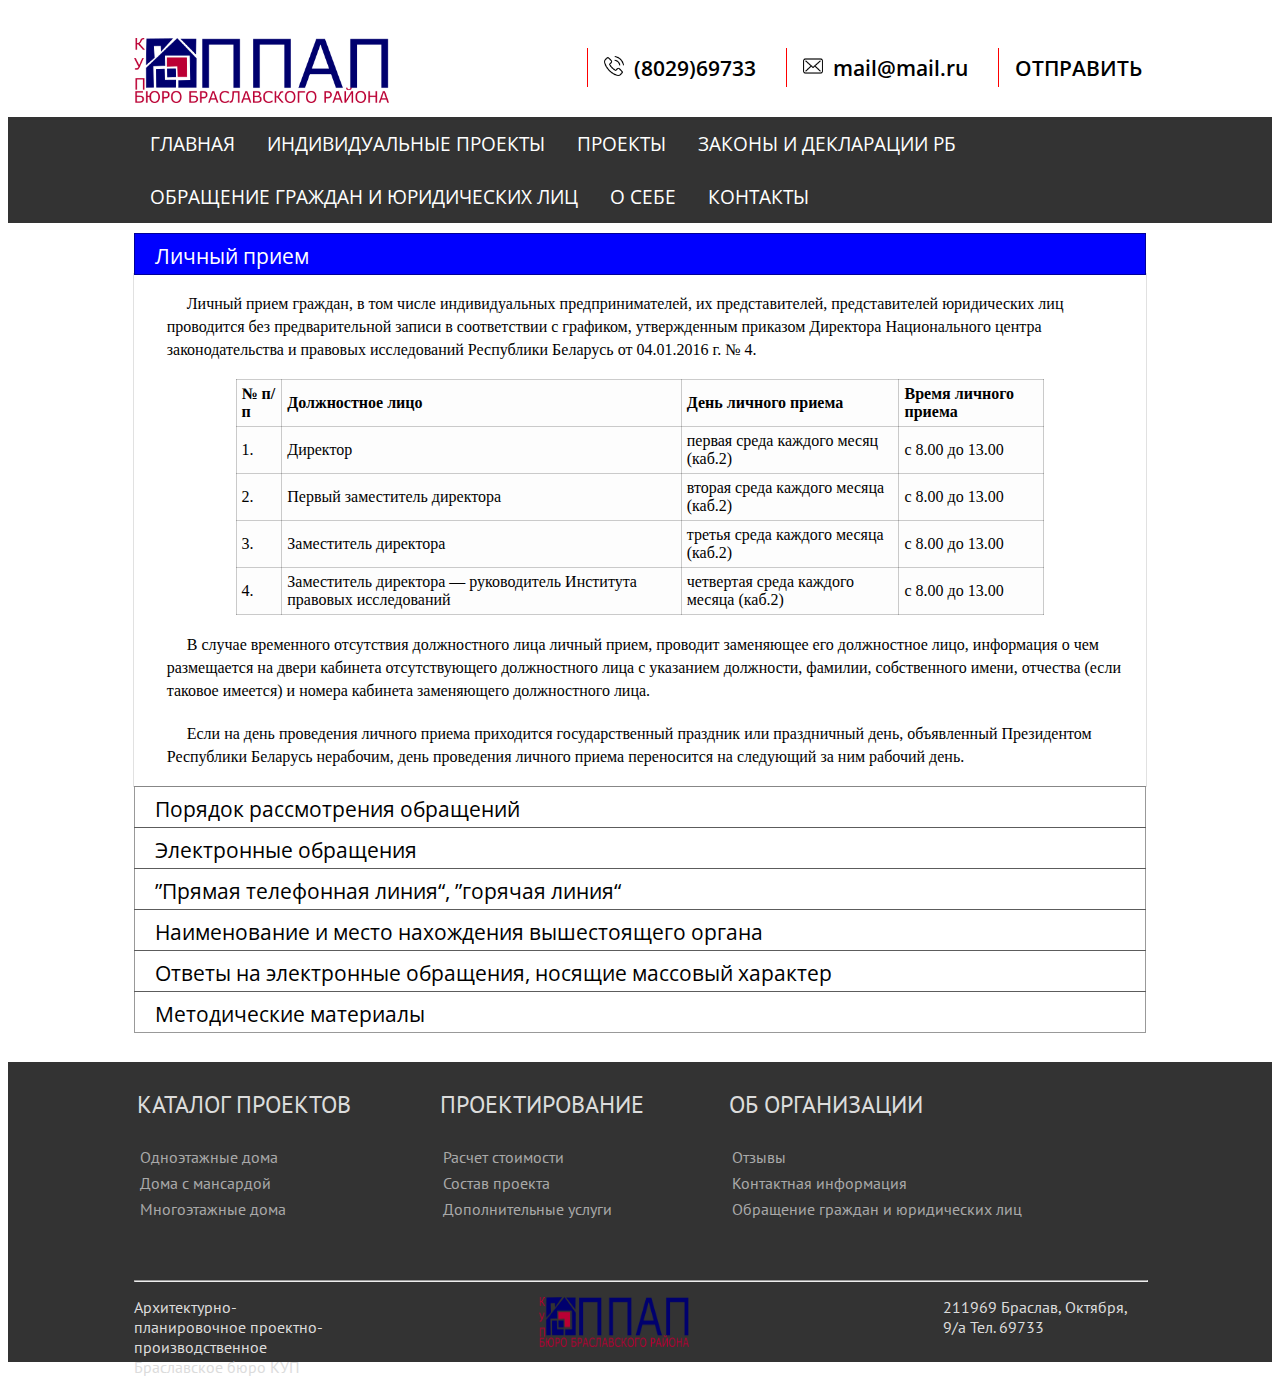
<file: request.html>
<!DOCTYPE html PUBLIC "-//W3C//DTD XHTML 1.0 Transitional//EN" "http://www.w3.org/TR/xhtml1/DTD/xhtml1-transitional.dtd">
<html>
<head>
	<meta http-equiv="Content-Type" content="text/html; charset=utf-8" />
	<title>Главная страница</title>
	<link rel="stylesheet" type="text/css" href="css/index.css">
	<link href="https://fonts.googleapis.com/css?family=Open+Sans+Condensed:300|Raleway" rel="stylesheet">
	<script type="text/javascript" src="js/jquery-3.1.1.js"></script>
	<link rel="shortcut icon" href="img/logo_1.png" type="image/png">
	<script src="//ajax.googleapis.com/ajax/libs/jquery/1.8.2/jquery.min.js"></script>
	<script type="text/javascript" src="js/jquery.bxslider.min.js"></script>
	<link rel="stylesheet" type="text/css" href="css/jquery.bxslider.css">	
	<script type="text/javascript" src="js/scroll.js"></script>
	<link href="https://fonts.googleapis.com/css?family=PT+Sans" rel="stylesheet">
	<link href="https://fonts.googleapis.com/css?family=Poiret+One" rel="stylesheet">
	<link rel="stylesheet" type="text/css" href="css/request.css">
	<script type="text/javascript" scr="js/modernizr.custom.29473.js"></script>
</head>
<body>
	<div class="logo">
		<img src="img/logo.png" id="start_logo"></img>
		<ul >
			<li><img src="img/phone-call.png">(8029)69733</li>
			<li><img src="img/envelope.png"><a href="#">mail@mail.ru</a></li>
			<li><a href="#" id="button_1">ОТПРАВИТЬ</a></li>
		</ul>
	</div>	
	<div class="menu">
		<ul id="navigator">
			  <li><a href="index.html">ГЛАВНАЯ</a></li>
			  <li><a href="#">ИНДИВИДУАЛЬНЫЕ ПРОЕКТЫ</a></li>
			  <li><a href="#">ПРОЕКТЫ</a></li>
			  <li><a href="#">ЗАКОНЫ И ДЕКЛАРАЦИИ РБ</a></li>
			  <li><a href="request.html">ОБРАЩЕНИЕ ГРАЖДАН И ЮРИДИЧЕСКИХ ЛИЦ</a></li>
			  <li><a href="#">О СЕБЕ</a></li>
			  <li><a href="#">КОНТАКТЫ</a></li>
		</ul>
	</div>
	<div class="p_address">
		<section class="ac-container">
				<div>
					<input id="ac-1" name="accordion-1" type="radio" checked />
					<label for="ac-1">Личный прием</label>
					<article class="ac-small">
						<p>Личный прием граждан, в том числе индивидуальных предпринимателей, их представителей, представителей юридических лиц проводится без предварительной записи в соответствии с графиком, утвержденным приказом Директора Национального центра законодательства и правовых исследований Республики Беларусь от 04.01.2016 г. № 4.</p>
						<table>
							<tr>
								<td>
									<b>№ п/п</b>
								</td>
								<td>
									<b>Должностное лицо</b>
								</td>
								<td>
									<b>День личного приема</b>
								</td>
								<td>
									<b>Время личного приема</b>
								</td>
							</tr>
							<tr>
								<td>
									1.
								</td>
								<td>
									Директор
								</td>
								<td>
									первая среда каждого месяц (каб.2)
								</td>
								<td>
									с 8.00 до 13.00
								</td>
							</tr>
							<tr>
								<td>
									2.
								</td>
								<td>
									Первый заместитель директора
								</td>
								<td>
									вторая среда каждого месяца (каб.2)
								</td>
								<td>
									с 8.00 до 13.00
								</td>
							</tr>
							<tr>
								<td>
									3.
								</td>
								<td>
									Заместитель директора
								</td>
								<td>
									третья среда каждого месяца  (каб.2)
								</td>
								<td>
									с 8.00 до 13.00
								</td>
							</tr>
							<tr>
								<td>
									4.
								</td>
								<td>
									Заместитель директора — руководитель Института правовых исследований
								</td>
								<td>
									четвертая  среда каждого месяца  (каб.2)
								</td>
								<td>
									с 8.00 до 13.00
								</td>
							</tr>
						</table>
						<p>
							В случае временного отсутствия должностного лица личный прием, проводит заменяющее его должностное лицо, информация о чем размещается на двери кабинета отсутствующего должностного лица с указанием должности, фамилии, собственного имени, отчества (если таковое имеется) и номера кабинета заменяющего должностного лица.
						</p>
						<p>
							Если на день проведения личного приема приходится государственный праздник или праздничный день, объявленный Президентом Республики Беларусь нерабочим, день проведения личного приема переносится на следующий за ним рабочий день.
						</p>
					</article>
				</div>
				<div>
					<input id="ac-2" name="accordion-1" type="radio" />
					<label for="ac-2">Порядок рассмотрения обращений</label>
					<article class="ac-medium">
						<p>Обращения подаются заявителями на белорусском или русском языке в письменной или электронной форме, а также излагаются в устной форме. Письменные обращения подаются нарочным (курьером), по почте, в ходе личного приема, путем внесения замечаний и (или) предложений в книгу замечаний и предложений. Устные обращения излагаются в ходе личного приема. </p>
						<p>
							Письменные обращения граждан, в том числе индивидуальных предпринимателей (далее – гражданин), должны содержать:
						</p>
							<ul>
								<li>
									наименование организации либо должность лица, которым направлено обращение;
								</li>
								<li>
									фамилию, собственное имя, отчество (если таковое имеется) либо инициалы гражданина;
								</li>
								<li>
									адрес его места жительства (места пребывания);
								</li>
								<li>
									изложение сути обращения;
								</li>
								<li>
									личную подпись гражданина (граждан).
								</li>
							</ul>
						<p>
							Письменные обращения юридических лиц должны содержать:
						</p>
							<ul>
								<li>
									наименование организации либо должность лица, которым направлено обращение;
								</li>
								<li>
									полное наименование юридического лица и его место нахождения;
								</li>
								<li>
									изложение сути обращения;
								</li>
								<li>
									фамилию, собственное имя, отчество (если таковое имеется) либо инициалы руководителя или лица, уполномоченного в установленном порядке подписывать обращения;
								</li>
								<li>
									личную подпись руководителя или лица, уполномоченного в установленном порядке подписывать обращения, заверенную печатью юридического лица.
								</li>
							</ul>
						<p>
							Текст обращения должен поддаваться прочтению. Рукописные обращения должны быть написаны четким, разборчивым почерком. Не допускается употребление в обращениях нецензурных либо оскорбительных слов или выражений.
						</p>
						<p>
							К письменным обращениям, подаваемым представителями заявителей, прилагаются документы, подтверждающие их полномочия.
						</p>
						<p>
							В обращениях должна содержаться информация о результатах их предыдущего рассмотрения с приложением (при наличии) подтверждающих эту информацию документов.
						</p>
						<p>
							Письменные обращения могут быть оставлены без рассмотрения по существу, если:
						</p>
							<ul>
								<li>
									изложены не на белорусском или русском языке;
								</li>
								<li>
									не содержат фамилии, собственного имени, отчества, адреса места жительства (места пребывания) гражданина;
								</li>
								<li>
									не содержат полного наименования юридического лица и адреса его места нахождения, фамилии, собственного имени, отчества руководителя или лица, уполномоченного в установленном порядке подписывать обращения (для юридических лиц);
								</li>
								<li>
									не содержат личной подписи гражданина (граждан) либо личной подписи руководителя или лица, уполномоченного в установленном порядке подписывать обращения, заверенной печатью юридического лица;
								</li>
								<li>
									содержат текст, не поддающийся прочтению;
								</li>
								<li>
									содержат нецензурные либо оскорбительные слова или выражения;
								</li>
								<li>
									подаются представителями заявителей, и к ним не прилагаются документы, подтверждающие их полномочия;
								</li>
								<li>
									обращения подлежат рассмотрению в соответствии с законодательством о конституционном судопроизводстве, гражданским, гражданским процессуальным, хозяйственным процессуальным, уголовно-процессуальным законодательством, законодательством, определяющим порядок административного процесса, законодательством об административных процедурах, обращения являются обращениями работника к нанимателю либо в соответствии с законодательными актами установлен иной порядок подачи и рассмотрения таких обращений;
								</li>
								<li>
									обращения содержат вопросы, решение которых не относится к компетенции организации, в которую они поступили, в том числе если замечания и (или) предложения, внесенные в книгу замечаний и предложений, не относятся к деятельности этой организации, индивидуального предпринимателя, не касаются качества производимых (реализуемых) ими товаров, выполняемых работ, оказываемых услуг;
								</li>
								<li>
									пропущен без уважительной причины срок подачи жалобы;
								</li>
								<li>
									заявителем подано повторное обращение, в том числе внесенное в книгу замечаний и предложений, и в нем не содержатся новые обстоятельства, имеющие значение для рассмотрения обращения по существу;
								</li>
								<li>
									с заявителем прекращена переписка по изложенным в обращении вопросам.
								</li>
							</ul>
						<p>
							Устные обращения могут быть оставлены без рассмотрения по существу, если:
						</p>
							<ul>
								<li>
									не предъявлены документы, удостоверяющие личность заявителей, их представителей, а также документы, подтверждающие полномочия представителей заявителей;
								</li>
								<li>
									обращения содержат вопросы, решение которых не относится к компетенции организации, в которой проводится личный прием;
								</li>
								<li>
									заявителю в ходе личного приема уже был дан исчерпывающий ответ на интересующие его вопросы либо переписка с этим заявителем по таким вопросам была прекращена;
								</li>
								<li>
									заявитель в ходе личного приема допускает употребление нецензурных либо оскорбительных слов или выражений.
								</li>
							</ul>
						<p>
							Заявитель имеет право отозвать свое обращение до рассмотрения его по существу путем подачи соответствующего письменного заявления.
						</p>
						<p>
							Письменные обращения должны быть рассмотрены не позднее пятнадцати дней, а обращения, требующие дополнительного изучения и проверки, — не позднее одного месяца, если иной срок не установлен законодательными актами.
						</p>
						<p>
							В случае, если для решения изложенных в обращениях вопросов необходимы совершение определенных действий (выполнение работ, оказание услуг), получение информации из иностранного государства в сроки, превышающие месячный срок, заявителям в срок не позднее одного месяца со дня, следующего за днем поступления обращений, направляется письменное уведомление о причинах превышения месячного срока и сроках совершения таких действий (выполнения работ, оказания услуг) или сроках рассмотрения обращений по существу.
						</p>
						<p>
							Ответ организации на обращение или решение об оставлении обращения без рассмотрения по существу могут быть обжалованы в вышестоящую организацию.
						</p>
					</article>
				</div>
				<div>
					<input id="ac-3" name="accordion-1" type="radio" />
					<label for="ac-3">Электронные обращения</label>
					<article class="ac-large">
						<p>Электронное обращение в Национальный центр законодательства и правовых исследований Республики Беларусь может быть направлено либо на адрес электронной почты center@pmrb.gov.by, либо с использованием указанной ниже специальной рубрики. </p>
							<form class="contact_form" action="" method="post" name="contact_form">
								<ul>
									<li>
										<h2>Обращение граждан</h2>
										<span class="required_notification">
											* Обязательные поля для заполнения
										</span>
									</li>
									<li>
										<label for="name">Наименование и (или) адрес организации либо должность лица:</label>
										<input type="text" name="name" />
									</li>
								</ul>
							</form>
						<p>
							Электронное обращение гражданина, в том числе индивидуального предпринимателя (далее – гражданин) в обязательном порядке должно содержать:
						</p>
						<ul>
							<li>
								фамилию, собственное имя, отчество либо инициалы гражданина;
							</li>
							<li>
								адрес места жительства (места пребывания) гражданина;
							</li>
							<li>
								изложение сути обращения;
							</li>
							<li>
								адрес электронной почты гражданина.
							</li>
						</ul>
						<p>
							Электронное обращение юридического лица в обязательном порядке должно содержать:
						</p>
						<ul>
							<li>
								полное наименование юридического лица;
							</li>
							<li>
								место нахождения юридического лица;
							</li>
							<li>
								изложение сути обращения;
							</li>
							<li>
								фамилию, собственное имя, отчество лица, уполномоченного подписывать обращения;
							</li>
							<li>
								адрес электронной почты юридического лица.
							</li>
						</ul>
						<p>
							К электронным обращениям, подаваемым представителями заявителей, должны прилагаться электронные копии документов, подтверждающих их полномочия.
						</p>
						<p>
							К электронным обращениям могут прилагаться документы о результатах предыдущего рассмотрения обращений и других документы и (или) сведения, необходимые для решения вопросов, изложенных в обращениях.
						</p>
						<p>
							Допустимыми форматами прикрепляемых документов и (или) сведений в электронном виде являются Portable Document Format/A (PDF/A), Office Open XML (DOCX), двойной формат с разметкой (DOC), Rich Text Format (RTF), текстовый файл (TXT), Open Document Format (ODT), формат архивации и сжатия данных (ZIP, RAR), Portable Network Graphics (PNG), Tagged Image File Format (TIFF), Joint Photograph Experts Group (JPEG), Joint Photograph Group (JPG).
						</p>
						<p>
							Порядок рассмотрения электронных обращений:
						</p>
						<ul>
							<li>
								электронное обращение излагается на белорусском или русском языках;
							</li>
							<li>
								электронные обращения должны быть рассмотрены не позднее 15 дней со дня регистрации, а требующие дополнительного изучения и проверки – не позднее 1 месяца;
							</li>
							<li>
								если для рассмотрения электронного обращения по существу необходимо указание персональных данных заявителя или иных лиц, за исключением содержащихся в обращении, следует обратиться с устным или письменным обращением.
							</li>
						</ul>
						<p>
							Ответы (уведомления) на электронные обращения направляются на адрес электронной почты заявителей, указанный в электронных обращениях. На электронные обращения даются письменные ответы (направляются письменные уведомления) в случаях, если:
						</p>
						<ul>
							<li>
								заявитель в своем электронном обращении просит направить письменный ответ либо одновременно направить письменный ответ и ответ на адрес его электронной почты;
							</li>
							<li>
								в электронном обращении указан адрес электронной почты, по которому по техническим причинам не удалось доставить ответ (уведомление).
							</li>
						</ul>
						<p style="color:red">
							Оставляются без рассмотрения по существу электронные обращения, которые (по которым):
						</p>
						<ul>
							<li>
								изложены не на белорусском или русском языке;
							</li>
							<li>
								не содержат фамилии, собственного имени, отчества, адреса места жительства (места пребывания) гражданина;
							</li>
							<li>
								не содержат полного наименования юридического лица и адреса его места нахождения, фамилии, собственного имени, отчества руководителя или лица, уполномоченного в установленном порядке подписывать обращения (для юридических лиц), адреса электронной почты заявителя;
							</li>
							<li>
								содержат текст, не поддающийся прочтению;
							</li>
							<li>
								содержат нецензурные либо оскорбительные слова или выражения;
							</li>
							<li>
								подаются представителями заявителей, и к ним не прилагаются электронные копии документов, подтверждающих их полномочия;
							</li>
							<li>
								подлежат рассмотрению в соответствии с законодательством о конституционном судопроизводстве, гражданским, гражданским процессуальным, хозяйственным процессуальным, уголовно-процессуальным законодательством, законодательством, определяющим порядок административного процесса, законодательством об административных процедурах либо в соответствии с законодательными актами установлен иной порядок подачи и рассмотрения таких обращений;
							</li>
							<li>
								содержат вопросы, не относящиеся к компетенции Национального центра законодательства и правовых исследований Республики Беларусь;
							</li>
							<li>
								пропущен без уважительной причины срок подачи жалобы;
							</li>
							<li>
								подано повторное обращение, если оно уже было рассмотрено по существу и в нем не содержатся новые обстоятельства, имеющие значение для рассмотрения обращения по существу;
							</li>
							<li>
								с заявителем прекращена переписка.
							</li>
						</ul>
						<p><i>
							Отзыв электронного обращения
						</i></p>
						<p>
							Заявитель имеет право отозвать свое обращение до рассмотрения по существу. Отзыв электронного обращения осуществляется путем подачи письменного заявления либо направления заявления в электронной форме тем же способом, которым было направлено электронное обращение.
						</p>
						<p><i>
							Обжалование ответов на обращения
						</i></p>
						<p>
							 Ответ Центра на обращение или решение об оставлении обращения без рассмотрения по существу могут быть обжалованы в вышестоящую организацию.
						</p>
						<p><i>
							 Рассмотрение электронных обращений аналогичного содержания от разных заявителей, носящих массовый характер
						</i></p>
						<p>
							В случае, если поступающие электронные обращения аналогичного содержания от разных заявителей носят массовый характер (более десяти обращений), ответы на такие обращения по решению руководителя государственного органа или иной государственной организации либо лица, уполномоченного им подписывать в установленном порядке ответы на обращения, могут размещаться на официальном сайте государственного органа или иной государственной организации в глобальной компьютерной сети Интернет без направления ответов (уведомлений) заявителям.
						</p>
					</article>
				</div>
				<div>
					<input id="ac-4" name="accordion-1" type="radio" />
					<label for="ac-4">”Прямая телефонная линия“, ”горячая линия“</label>
					<article class="ac-large">
						<p>”Прямая телефонная линия“ проводится в соответствии с графиком, утвержденным приказом директора Национального центра законодательства и правовых исследований Республики Беларусь от 04.01.2016 г. № 4 </p>
						<table>
							<tr>
								<td><b>№ п/п</b></td>
								<td><b>Должностное лицо</b></td>
								<td><b>День проведения”прямой телефонной линии“</b></td>
								<td><b>Время проведения”прямой телефонной линии“</b></td>
								<td><b>№ телефона ”прямой телефонной линии“</b></td>
							</tr>
							<tr>
								<td>1.</td>
								<td>Директор</td>
								<td>первая среда первого месяца каждого квартала</td>
								<td>с 14.00 до 18.00</td>
								<td>(8-017) 222-65-53</td>
							</tr>
							<tr>
								<td>2.</td>
								<td>Первый заместитель директора</td>
								<td>вторая  среда первого месяца каждого квартала</td>
								<td>с 14.00 до 18.00</td>
								<td>(8-017) 222-65-53</td>
							</tr>
							<tr>
								<td>3.</td>
								<td>Заместитель директора</td>
								<td>третья   среда первого месяца каждого квартала</td>
								<td>с 14.00 до 18.00</td>
								<td>(8-017) 222-65-53</td>
							</tr>
							<tr>
								<td>4.</td>
								<td>Заместитель директора — руководитель Института правовых исследований</td>
								<td>четвертая    среда первого месяца каждого квартала</td>
								<td>с 14.00 до 18.00</td>
								<td>(8-017) 222-65-53</td>
							</tr>
						</table>
					<p>
						”Горячая линия“ по вопросам справочно-консультационного характера, связанным с деятельностью Центра, проводится работником отдела организационного и технического обеспечения в соответствии с распределением должностных обязанностей в приемной директора в рабочие дни в рабочее время по телефону (8-017) 200-12-25.
					</p>
					</article>
				</div>
				<div>
					<input id="ac-5" name="accordion-1" type="radio" />
					<label for="ac-5">Наименование и место нахождения вышестоящего органа</label>
					<article class="ac-large">
						<p>В соответствии с пунктом 5 Положения о Национальном центре законодательства и правовых исследований Республики Беларусь, утвержденного Указом Президента Республики Беларусь от 13 декабря 2007 г. № 630 ”О некоторых мерах по совершенствованию правотворческой деятельности и научных исследований в области права“ общее руководство Центром осуществляет Администрация Президента Республики Беларусь (г.Минск, ул. К.Маркса, 38), которая является вышестоящим органом по отношению к Национальному центру законодательства и правовых исследований Республики Беларусь.</p>
						<p>
							Прием граждан в резиденции Президента Республики Беларусь осуществляется ежедневно (кроме субботы и воскресенья) с 8.00 до 17.00 по адресу: г.Минск, ул.Кирова, д.43.
						</p>
						<p>
							Граждане принимаются в порядке живой очереди.
						</p>
						<p>
							При себе необходимо иметь документы, удостоверяющие личность. Рекомендуется также иметь ответы на предыдущие обращения в другие организации и иные необходимые для рассмотрения вопроса документы.
						</p>
					</article>
				</div>
				<div>
					<input id="ac-6" name="accordion-1" type="radio" />
					<label for="ac-6">Ответы на электронные обращения, носящие массовый характер</label>
					<article class="ac-large">
						<table>
							<th>
								Ответ на обращения граждан, касающиеся совершенствования законопроекта ”Об обращении с животными“
							</th>
							<tr>
								<td>
									<p><b>
										В Национальный центр законодательства и правовых исследований поступают обращения граждан, касающиеся совершенствования законопроекта ”Об обращении с животными“, в частности, ограничения количества содержащихся в домашних условиях животных и вопросов чипирования животных.
									</b></p>
									<p>
										В соответствии с пунктом 2 плана подготовки законопроектов на 2015 год, утвержденного Указом Президента Республики Беларусь от 13 февраля 2015 г. № 55, Совет Министров Республики Беларусь и Национальный центр законодательства и правовых исследований Республики Беларусь являются ответственными за подготовку законопроекта ”Об обращении с животными“ (далее – законопроект).
									</p>
									<p>
										Вопросы совместной подготовки Советом Министров Республики Беларусь и Национальным центром законодательства и правовых исследований Республики Беларусь проектов правовых актов по поручению Президента Республики Беларусь регламентированы Положением о порядке взаимодействия Совета Министров Республики Беларусь и Национального центра законодательства и правовых исследований Республики Беларусь по подготовке проектов правовых актов, утвержденным Указом Президента Республики Беларусь от 13 июля 1999 г. № 389 (далее – Положение).
									</p>
									<p>
										В соответствии с пунктом 5 Положения Национальный центр законодательства и правовых исследований Республики Беларусь является ответственным за соблюдение <b>правовых и нормотворческих требований</b> по подготовке проектов правовых актов, а согласно абзацу третьему пункта 6 <b>Положения содержание проекта правового акта определяется Советом Министров Республики Беларусь.</b>
									</p>
									<p>
										Постановлением Совета Министров Республики Беларусь от 5 марта 2015 г. № 168 ”О подготовке законопроектов республиканскими органами государственного управления в 2015 году“ Министерство жилищно-коммунального хозяйства Республики Беларусь назначено основным ответственным за подготовку законопроекта.
									</p>
									<p>
										В этой связи по вопросу совершенствования законопроекта в части его содержания рекомендуем обращаться в Совет Министров Республики Беларусь или Министерство жилищно-коммунального хозяйства Республики Беларусь.
									</p>
								</td>
							</tr>
						</table>
						<table>
						<th>Ответ на обращения граждан, касающиеся порядка документирования населения</th>
							<tr>
								<td>
									<p><b>
										В Национальный центр законодательства и правовых исследований поступают обращения граждан, касающиеся порядка документирования населения, в частности, возможности выдачи документов, удостоверяющих личность, не содержащих идентификационного номера.
									</b></p>
									<p>
										В рамках рассмотрения данных обращений неоднократно изучалось мнение заинтересованных государственных органов, проводилось исследование законодательства иностранных государств, регулирующего процесс документирования населения.
									</p>
									<p>
										Анализ зарубежного законодательства показывает, что в иностранных государствах нет единого подхода к вопросу об указании идентификационных номеров в национальных паспортах.
									</p>
									<p>
										В системах учета абсолютного большинства иностранных государств применяется один либо множество идентификационных номеров. Во многих государствах идентификационные номера указываются в паспортах граждан или заменяющих их внутри страны идентификационных карточках (например, в Дании, Грузии, Израиле, Исландии, Испании, Корее, Латвии, Литве, Македонии, Молдове, Норвегии, Нидерландах, Румынии, Сербии, Швеции, Эстонии), в других – не указываются (например, в Австралии, Австрии, Германии, Греции, Великобритании, Бельгии, Канаде, США, Франции, Финляндии, Японии). При этом отсутствие указания идентификационного номера в паспорте вовсе не означает, что его нет и в системах учета граждан он не используется.
									</p>
									<p>
										Отсутствие идентификационного номера в документах, удостоверяющих личность, ряда стран объясняется высоким уровнем развития информационных технологий, при котором в процессе идентификации сведений о человеке не нужно вводить идентификационный номер в базу данных – достаточно поместить идентификационную карточку или паспорт в одно из считывающих электронных устройств, которые находятся повсеместно в каждой государственной организации.
									</p>
									<p>
										Машиносчитываемая зона есть в паспортах практически всех государств. Часто такая зона и (или) электронные чипы имеются и в идентификационных карточках, служащих для идентификации сведений о гражданах внутри страны (например, в Австралии, Бельгии, Великобритании, Германии, Дании, Израиле, Исландии, Испании, Канаде, Китае, Македонии, Румынии, Сербии, Словении, Финляндии, Швеции, Эстонии, Японии).
									</p>
									<p>
										Что касается Республики Беларусь, большинство уполномоченных государственных органов полагает, что порядок документирования населения Беларуси должен быть для всех граждан единообразным, поскольку идентификационный номер необходим для однозначной идентификации сведений о личности. Исключение такого номера из обязательных реквизитов паспорта создаст условия, при которых невозможно будет осуществить идентификацию сведений о человеке после неоднократного изменения установочных данных (например, в результате нескольких вступлений в брак, смены имени, фамилии или отчества и т.д.). Именно такой недостаток был у ранее действовавшей системы советских паспортов, что порождало множество проблем, так как служило почвой для мошенничества и других преступных действий.
									</p>
									<p>
										Необходимо отметить, что идентификационный номер не заменяет имени человека и не может восприниматься в качестве его альтернативы. Его использование вызвано развитием современных технологий, переходом от бумажного учета различной информации к формированию соответствующих электронных баз данных (о месте жительства, социальном страховании, налогообложении и других). Он применяется исключительно для целей точной персонификации сведений о лицах в административных реестрах и компьютерных базах данных.
									</p>
									<p>
										XXI век – век компьютерных технологий, когда использование компьютерных ресурсов является неотъемлемой частью жизни как для государства, так и для граждан. Обеспечить взаимодействие различных баз данных посредством использования только фамилии, имени и отчества граждан невозможно, поскольку в таком случае вероятность совпадения данных о лицах очень высока. Практика показала, что нередки случаи, когда гражданин числится в базах данных как осужденный преступник или злостный неплательщик алиментов, хотя на самом деле таковым не является, просто его основные данные совпадают с данными настоящего преступника.
									</p>
									<p>
										В случае отказа человека от фамилии, имени и отчества он становится «неузнаваем» для общества, поскольку невозможно узнать, кто он, когда родился, откуда приехал, кто его родители. Таким же образом без идентификационного номера невозможно «опознать» в компьютерной базе данных конкретного человека. Как уже отмечалось, идентификационный номер не заменяет имя человека, а дополняет (и то только для компьютера) набор информации о человеке, гарантируя, что этого человека компьютерная система не перепутает с кем-то другим.
									</p>
									<p>
										Поэтому использование идентификационных номеров представляется необходимым.
									</p>
									<p>
										В современном обществе идентификационные номера наряду с другими ключевыми данными (такими как адрес, учетный номер налогоплательщика, коды общегосударственных классификаторов и др.) используются в различных областях, в том числе при создании и ведении специальных кадастров, реестров и регистров. Это позволяет сократить сроки совершения различного рода процедур в интересах граждан, упорядочить соответствующие государственные системы и существенно снизить финансовые затраты (в том числе, со стороны граждан).
									</p>
									<p>
										Идентификационный номер не вводится Законом Республики Беларусь от 21 июля 2008 года «О регистре населения», в этом Законе лишь упоминается, что такой номер существует и является составной частью сведений о человеке. Различные идентификационные номера уже давно используются в компьютерных системах Республики Беларусь для целей персонификации граждан (например, при государственном социальном страховании граждан, в налоговых правоотношениях).
									</p>
									<p>
										Идентификационный номер не может являться основным признаком человека, так как не отражает физических, интеллектуальных или психологических особенностей человека. Механизм создания идентификационного номера определен государственными органами Республики Беларусь исключительно для использования в пределах Республики Беларусь, в других государствах применяются другие алгоритмы создания идентификационных номеров. Никаких требований «международных финансовых институтов» или «мировых правительств» не существует.
									</p>
									<p>
										Цифры, из которых состоит идентификационный номер – это такие же символы, как и буквы, из которых состоит фамилия, имя и отчество человека. И условное сочетание цифр в идентификационном номере так же безобидно, как и сочетание букв в имени человека.
									</p>
									<p>
										Установление с помощью идентификационного номера тотального контроля за жизнью граждан невозможно, поскольку в регистре населения будут собираться только те сведения о гражданах, которые собираются уже продолжительное время и содержатся в различных информационных базах. Каких-то новых видов данных, которые раньше не собирались государственными органами, в регистре  не будет. Кроме того, с помощью идентификационного номера невозможно добыть сведения, которые затем могут быть использованы для какого-либо давления на человека:
									</p>
									<ul>
										<li>
											о расе, национальности и цвете кожи;
										</li>
										<li>
											о мировоззрении, политических или религиозных убеждениях;
										</li>
										<li>
											о каких-либо заболеваниях;
										</li>
										<li>
											о сексуальной ориентации;
										</li>
										<li>
											об усыновлении и многие другие.
										</li>
									</ul>
									<p>
										При подготовке проекта Закона Республики Беларусь «О регистре населения» Национальным центром законодательства и правовых исследований Республики Беларусь запрашивалось мнение Белорусской православной церкви по поводу возможности использования в регистре идентификационных номеров. Белорусская православная церковь выразила свое согласие при условии, что персональные данные граждан, которые будут собираться в регистре населения, будут надежно защищены от несанкционированного доступа, копирования и распространения.
									</p>
									<p>
										Кроме того, по информации Белорусского Экзархата Московского Патриархата, в заявлении Священного Синода Русской Православной Церкви от 7 марта 2000 г. Церковь призывает не бояться внешних символов и знаков: ”Никакой внешний символ не может нарушить духовного здоровья человека, если не станет следствием сознательной измены Христу.“.
									</p>
									<p>
										В связи с этим в указанном Законе уделено большое внимание вопросам защиты персональных данных, содержащихся в регистре. Так, Законом предусмотрено, что регистр населения работает в автоматическом режиме. Это значит, что персональные данные вносятся в регистр автоматически государственными органами-поставщиками этих данных по закрытым каналам связи. Доступ к этим закрытым каналам связи будут иметь только уполномоченные специалисты тех государственных органов, которые указаны в Законе. Получить доступ к этим каналам связи невозможно будет ни через Интернет, ни через любые другие компьютерные сети.
									</p>
									<p>
										Для ведения регистра будут использованы только те компьютерные программы и технические средства, которые сертифицированы в установленном законодательством порядке.
									</p>
									<p>
										Каждая организация – получатель информации из регистра будет иметь доступ только к строго ограниченному сегменту персональных данных физических лиц и только в том случае, если такие данные необходимы ей для выполнения своих задач (например, налоговые органы, отделы ЗАГС).
									</p>
									<p>
										Министерство внутренних дел Республики Беларусь будет осуществлять деятельность, направленную на предотвращение несанкционированного вмешательства в процесс ведения регистра, в том числе попыток незаконного доступа к персональным данным, содержащимся в регистре, их блокирования, копирования, предоставления, распространения, искажения, уничтожения, а также иных неправомерных действий в отношении этих персональных данных.
									</p>
									<p>
										Согласно Закону уполномоченные сотрудники регистрирующей службы смогут исключать, хранить, восстанавливать и предоставлять персональные данные, содержащиеся в регистре, только в порядке, предусмотренном Законом.
									</p>
									<p>
										Незаконное предоставление или распространение уполномоченными сотрудниками регистрирующей службы персональных данных, которые стали им известны в связи с их трудовой деятельностью, в том числе после прекращения данной деятельности, влечет ответственность в соответствии с законодательными актами.
									</p>
								</td>
							</tr>
						</table>
					</article>
				</div>
				<div>
					<input id="ac-7" name="accordion-1" type="radio" />
					<label for="ac-7">Методические материалы</label>
					<article class="ac-large">
						<table>
							<th><b>Семинар ”Совершенствование работы с обращениями граждан и юридических лиц“ 17 декабря 2015</b></th>
							<tr>
								<td>
									<ul>
										<li>
											<a href="doc/1Elpri20151217a.pptx">Смирнов Р.И._Эффективные формы работы с обращениями граждан и юридических лиц на уровне районных и городских исполнительных комитетов</a>
										</li>
										<li>
											<a href="doc/2Elpri20151217b.doc">Ипатов В.Д._Развитие законодательства об обращениях граждан и юридических лиц на современном этапе (документ Word)</a>
										</li>
										<li>
											<a href="doc/3Elpri20151217b.pptx">Ипатов В.Д._Развитие законодательства об обращениях граждан и юридических лиц на современном этапе (презентация)</a>
										</li>
										<li>
											<a href="doc/4Elpri20151217c.pptx">Семашко Е.В._Результаты мониторинга сайтов государственных органов и организаций на предмет соблюдения требований законодательства в отношении электронных обращений граждан и юридических лиц</a>
										</li>
										<li>
											<a href="doc/5Elpri20151217d.doc">Воробей О.Л._Практика проведения прямых и горячих телефонных линий местными исполнительными и распорядительными органами Брестской области</a>
										</li>
									</ul>
								</td>
							</tr>
							<th><b>Модуль рубрики обращения граждан и юридических лиц</b></th>
							<tr>
								<td>
									<p>
										Данный файл предназначен для формирования специальной рубрики «Обращения граждан и юридических лиц». Он может устанавливаться на сайтах ЦМС WordPress.
									</p>
									<p>
										По поводу консультации в установке можно обращаться по тел +375296667466
									</p>
									<ul>
										<li>
											<a href="doc/Инструкция_по_установке_Cont-form-7.docx">Инструкция по установке модуля обратной связи</a>
										</li>
										<li>
											<a href="doc/contact-form-7.4.4.1.zip">Модуль обратной связи</a>
										</li>
									</ul>
								</td>
							</tr>
						</table>
					</article>
				</div>
			</section>
	</div>
	<footer>
		<div class="top">
			<table>
				<tr>
					<td>
						<p>
							КАТАЛОГ ПРОЕКТОВ
						</p>
						<ul>
							<li>
								<a href="#">Одноэтажные дома</a>
							</li>
							<li>
								<a href="#">Дома с мансардой</a>
							</li>
							<li>
								<a href="#">Многоэтажные дома</a>
							</li>
						</ul>
					</td>
					<td>
						<p>
							ПРОЕКТИРОВАНИЕ
						</p>
						<ul>
							<li>
								<a href="#">Расчет стоимости</a>
							</li>
							<li>
								<a href="#">Состав проекта</a>
							</li>
							<li>
								<a href="#">Дополнительные услуги</a>
							</li>
						</ul>
					</td>
					<td>
						<p>
							ОБ ОРГАНИЗАЦИИ
						</p>
						<ul>
							<li>
								<a href="#">Отзывы</a>
							</li>
							<li>
								<a href="#">Контактная информация</a>
							</li>
							<li>
								<a href="#">Обращение граждан и  юридических лиц</a>
							</li>
						</ul>
					</td>
				</tr>
			</table>
		</div>
		<hr></fhr>
		<div class="bottom">
			<div class="infoleft">
				Архитектурно-планировочное проектно-производственное Браславское бюро КУП
			</div>
			<div class="infologo">
				<img src="img/logo.png">
			</div>
			<div class="inforight">
				211969 Браслав, Октября, 9/а
				Тел. 69733
			</div>
		</div>
	</footer>
</body>
</html>
</file>
<file: css/index.css>
body{
	width: auto;
	height: auto;
}
.logo{
	padding: 30px 0px;
	margin-left: 10%;
}
.logo #start_logo{
	position: absolute;
	height: 65px;
}
.logo ul{
	text-align: right;
	list-style-type: none;
    margin: 0;
    margin-top: 10px;
    padding: 5px 0px;
    overflow: hidden;
    margin-right: 10%;
}
.logo ul li{
	border-left:1px solid red;
	font-weight: 600;
	font-family: 'Open Sans Condensed', sans-serif;
	display: inline;
	margin-left: 10px;
	font-size: 16pt;
	padding: 14px 16px;
}
.logo ul li img{
	width: 20px;
	height: 20px;
	margin-right: 10px;
}
.logo ul li a{
	text-decoration: none;
	color:black;
}
.logo ul li #button_1:hover{
    transition: 0.5s;
    -webkit-transition: 0.5s;
    color: #0000FF;
}
.logo ul li a:hover{
	color: red;
}

.menu{
	width: auto;
	background-color: #333;

}
#navigator{
	list-style-type: none;
    margin: 0;
    padding: 0;
    overflow: hidden;
    background-color: #333;
    margin-left: 10%;
}
#navigator li{
	float: left;
}
#navigator li a{
	display: block;
    color: white;
    text-align: center;
    padding: 14px 16px;
    text-decoration: none;
    font-family: 'Open Sans Condensed', sans-serif;
    font-size: 14pt;
}
#navigator li ul{
	position:absolute; 
}
#navigator li a:hover {
	position:relative;
    background-color: #0000FF;
    transition: 0.5s;
    -webkit-transition: 0.5s;
}
header{
	width: auto;
	height: 400px;
}
header img{
	width: 100%;
	height: 400px;
}
.our_services{
	width: 80%;
	text-align: center;
	margin-top: 10%;
	margin-left: 10%;
}
.our_services p{
	font-size: 25pt;
}
.our_services img{
	margin-top: -1%;
	width: 30%;
}
.application{
	width: 80%;
	margin-top: 3%;
	margin-left: 10%;
}
.application table tr{
	background-color: rgba(192,192,192, 0.15);
	border-radius: 3em/5em;
}
.application table{
	border-collapse: collapse;
}
.application table tr td{
	text-align: center;
	padding: 15px 15px;
}
.application table tr td img{
	width: 200px;
	height: 200px;
	-moz-border-radius: 100px; /* закругление для старых Mozilla Firefox */
	-webkit-border-radius: 100px; /* закругление для старых Chrome и Safari */
    -khtml-border-radius:100px; /* закругл. для браузера Konquerer системы Linux */
 	border-radius: 100px; /* закругление углов для всех, кто понимает */
 	text-align: center;
}
.application table tr td b{
	font-family: 'PT Sans', sans-serif;
	font-size: 20pt;
}
.application table tr td p{
	font-family: 'Open Sans Condensed', sans-serif;
	font-size: 16pt;
}
.application table tr td a{
	font-weight: 700;
  	color: white;
  	text-decoration: none;
  	padding: 15px 20px;
  	background: #696969;
  	transition: 0.2s;
  	font-family: 'Open Sans Condensed', sans-serif;
  	font-size: 16pt;
    
}
.application table tr td a:hover{
	background-color: #0000FF;
    transition: 0.5s;
    -webkit-transition: 0.5s;
}
.mail{
	width: 80%;
	text-align: center;
	margin-top: 10%;
	margin-left: 10%;
}
.mail p{
	font-size: 25pt;
}
.mail img{
	margin-top: -1%;
	width: 30%;
}
.mail .small{
	font-size: 12pt;
}
.mail form table{
	margin-left: 18%;
	width: 80%;
}
.mail form table tr{
	
}
.mail form table tr td input{
	width: 80%;
	height: 100%;
	border: 2px solid black;
	font-size:16pt;
	text-align:center;
}
.mail form table tr td input:focus{
	border: 2px solid #0000FF;
}
.mail form table tr td textarea{
	margin-right: 30%;
	border: 2px solid black;
}
.mail p input{
  	color: white;
  	padding: 15px 20px;
  	background: #696969;
  	transition: 0.2s;
  	text-decoration: none;
  	margin-top: -2%;
  	font-family: 'Open Sans Condensed', sans-serif;
  	font-size: 14pt;
}
.mail p input:hover{
	background-color: #0000FF;
    transition: 0.5s;
    -webkit-transition: 0.5s;
}

.statistics{
	width: 80%;
	text-align: center;
	margin-top: 10%;
	margin-left: 10%;
	background-color: rgba(192,192,192, 0.15);
	border-radius: 18em 0.5em/5em 0.5em;
}
.statistics p{
	font-size: 25pt;
}
.statistics img{
	margin-top: -1%;
	width: 30%;
}
.statistics table{
	margin: auto;
	margin-top: 5%;
	width: 80%;
	border-collapse: collapse;
}
.statistics table tr td{
	padding: 10px 10px;
	border: 1px solid black; 
}
.statistics table tr td img{
	width: 50px;
	height: 50px;
}
.big{
	font-family: 'PT Sans', sans-serif;
	font-size: 20pt;
}
.small{
	font-family: 'Open Sans Condensed', sans-serif;
  	font-size: 16pt;
}
.end_jobs{
	width: 80%;
	text-align: center;
	margin-top: 10%;
	margin-left: 10%;
}
.end_jobs p{
	font-size: 25pt;
}
.end_jobs img{
	margin-top: -1%;
	width: 30%;
}
.end_jobs table{
	width: 100%;
	margin-top: 3%;
}
.end_jobs table tr td{
	width: 30%;
}
.end_jobs table tr td img{
	width: 90%;
	height: 200px;
	margin: auto;
}
.end_jobs table tr td p{
	font-family: 'PT Sans', sans-serif;
	font-size: 12pt;
	text-align: center;
	width: 90%;
}
.end_jobs a{
  	color: white;
  	text-decoration: none;
  	padding: 10px 20px;
  	background: #696969;
  	font-family: 'Open Sans Condensed', sans-serif;
  	font-size: 16pt;
    
}
.end_jobs a:hover{
	background-color: #0000FF;
    transition: 0.5s;
    -webkit-transition: 0.5s;
}
footer{
	margin-top: 2%;
	width: 100%;
	height: 300px;
	background-color: #333;
}
footer .top{
	width: 80%;
	height: 70%;
	margin-left: 10%;

}
footer .top table{
	width: 100%;
}
footer .top table tr td p{
	font-family: 'PT Sans', sans-serif;
	font-size: 18pt;
	color: #DCDCDC;
}
footer .top table tr td ul{
	margin-left: 0; /* Отступ слева в браузере IE и Opera */
    padding-left: 0; /* Отступ слева в браузере Firefox, Safari, Chrome */
}
footer .top table tr td ul li{
	list-style: none;
	text-align: left;
	padding: 3px;
}
footer .top table tr td ul li a{
	list-style: none;
	text-align: left;
	font-family: 'PT Sans', sans-serif;
	font-size: 12pt;
	color: #A9A9A9;
	text-decoration: none;
}
footer .top table tr td ul li a:hover{
	list-style: none;
	text-align: left;
	font-family: 'PT Sans', sans-serif;
	font-size: 12pt;
	transition: 0.3;
	color: #F8F8FF;
	text-decoration: underline;
}
footer hr{
	width: 80%;
	margin-left: 10%;
}
.bottom{
	width: 80%;
	margin-left: 10%;
}
.infologo{
	margin-top: 1.5%;
	text-align: center;
	margin-right: 40%;
}
.infologo img{
	position: absolute;
	width: 150px;
	height: 50px;
}
.infoleft{
	width: 20%;
	float:left;
	font-family: 'PT Sans', sans-serif;
	font-size: 12pt;
	color: #DCDCDC;
}

.inforight{
	width: 20%;
	float:right;
	font-family: 'PT Sans', sans-serif;
	font-size: 12pt;
	color: #DCDCDC;
}
</file>
<file: css/request.css>
.p_address{
	width: 80%;
	text-align: center;
	margin-left: 10%;
}
.ac-container{
	width: 100%;
	margin: 10px auto 30px auto;
	text-align: left;
}
.ac-container label{
	font-family: 'Open Sans Condensed', sans-serif;
	padding: 5px 20px;
	position: relative;
	z-index: 20;
	display: block;
	height: 30px;
	color: black;
	line-height: 33px;
	font-size: 16pt;
	border: 1px solid rgba(0,0,0,0.4);
}
.ac-container label:hover{
	background-color:  rgba(0,0,255,0.6);
	color:white;
}
.ac-container input:checked + label,
.ac-container input:checked + label:hover{
	background: #0000FF;
	color: white;
}
.ac-container label:hover:after,
.ac-container input:checked + label:hover:after{
	content: '';
	position: absolute;
	width: 24px;
	height: 24px;
	right: 13px;
	top: 7px;
}
.ac-container input{
	display: none;
}
.ac-container article{
	margin-top: -1px;
	overflow: hidden;
	height: 0px;
	position: relative;
	z-index: 10;
	text-indent: 20px;
	-webkit-transition: height 0.3s ease-in-out, box-shadow 0.6s linear;
	-moz-transition: height 0.3s ease-in-out, box-shadow 0.6s linear;
	-o-transition: height 0.3s ease-in-out, box-shadow 0.6s linear;
	-ms-transition: height 0.3s ease-in-out, box-shadow 0.6s linear;
	transition: height 0.3s ease-in-out, box-shadow 0.6s linear;
}
.ac-container article p{
	color: black;
	line-height: 23px;
	font-size: 12pt;
	padding: 2px;
	margin-left: 3%;
}
.ac-container article ul{
	color: black;
	line-height: 23px;
	font-size: 12pt;
	margin-left: 3%;
	background-color: rgba(245,245,245, 0.2);
}
.ac-container article table{
	width: 80%;
	border-spacing: 1px;
	margin: auto;
	border-collapse: collapse;
}
.ac-container article td, th{
	background: rgba(245,245,245, 0.2);
	padding: 5px;
	border: 1px solid rgba(0,0,0, 0.2);
}
.ac-container article th{
	color: rgba(255,0,0, 0.7);
	padding: 10px;
	border: 1px solid rgba(0,0,0, 0.2);
	font-size: 12pt;
}
.ac-container input:checked ~ article{
	-webkit-transition: height 0.5s ease-in-out, box-shadow 0.1s linear;
	-moz-transition: height 0.5s ease-in-out, box-shadow 0.1s linear;
	-o-transition: height 0.5s ease-in-out, box-shadow 0.1s linear;
	-ms-transition: height 0.5s ease-in-out, box-shadow 0.1s linear;
	transition: height 0.5s ease-in-out, box-shadow 0.1s linear;
	box-shadow: 0px 0px 0px 1px rgba(155,155,155,0.3);
}
.ac-container input:checked ~ article.ac-small{
	height: auto;
}
.ac-container input:checked ~ article.ac-medium{
	height: auto;
}
.ac-container input:checked ~ article.ac-large{
	height: auto;
}
.contact_form ul{
	list-style: none;
	margin: none;
}
</file>
